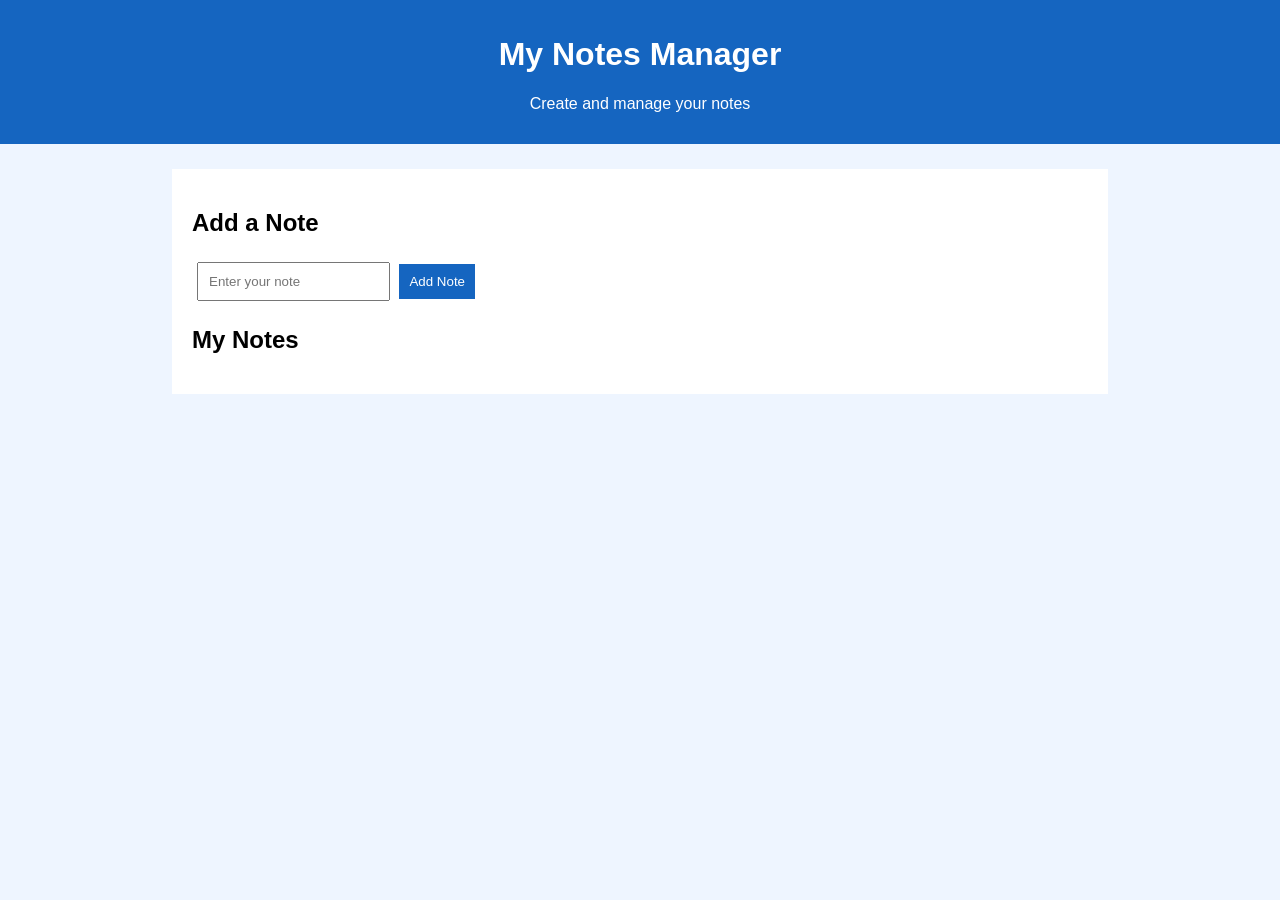
<file: web partb10/index.html>
<!DOCTYPE html>
<html>
<head>
  <title>Notes Manager</title>
  <link rel="stylesheet" href="styles.css">
</head>
<body>
<header>
  <h1>My Notes Manager</h1>
  <p>Create and manage your notes</p>
</header>

<div class="content">
  <h2>Add a Note</h2>
  <input id="note" placeholder="Enter your note">
  <button onclick="addNote()">Add Note</button>

  <h2>My Notes</h2>
  <div id="notes"></div>
</div>

<script src="script.js"></script>
</body>
</html>
</file>
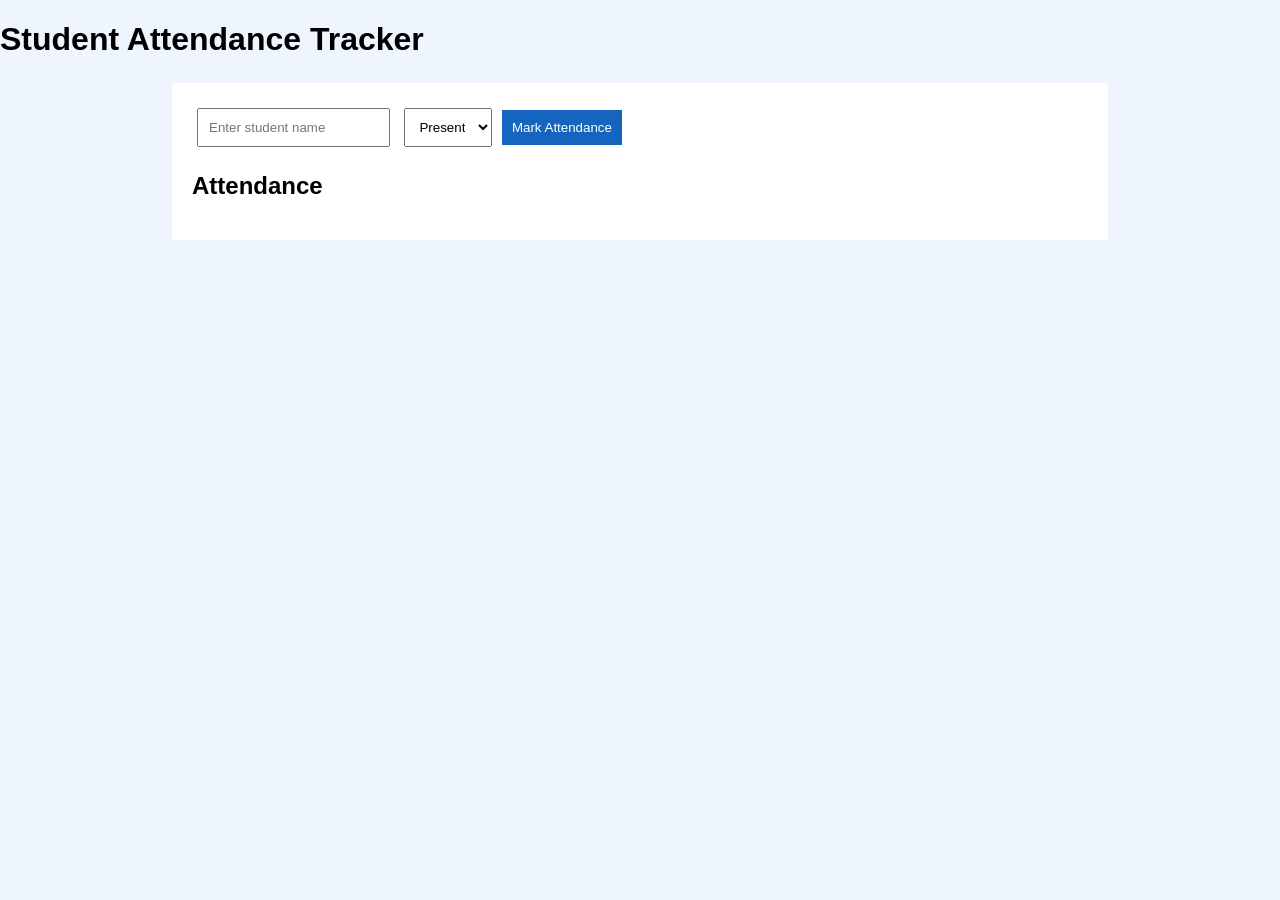
<file: WEB PARTB7/index.html>
<!DOCTYPE html>
<html>
<head>
  <title>Student Attendance Tracker</title>
  <link rel="stylesheet" href="styles.css">
</head>
<body>

<h1>Student Attendance Tracker</h1>

<div class="content">
  <input id="name" placeholder="Enter student name">

  <select id="status">
    <option value="Present">Present</option>
    <option value="Absent">Absent</option>
  </select>

  <button onclick="markAttendance()">Mark Attendance</button>

  <h2>Attendance</h2>
  <div id="list"></div>

  <p id="count"></p>
</div>

<script src="script.js"></script>
</body>
</html>
</file>
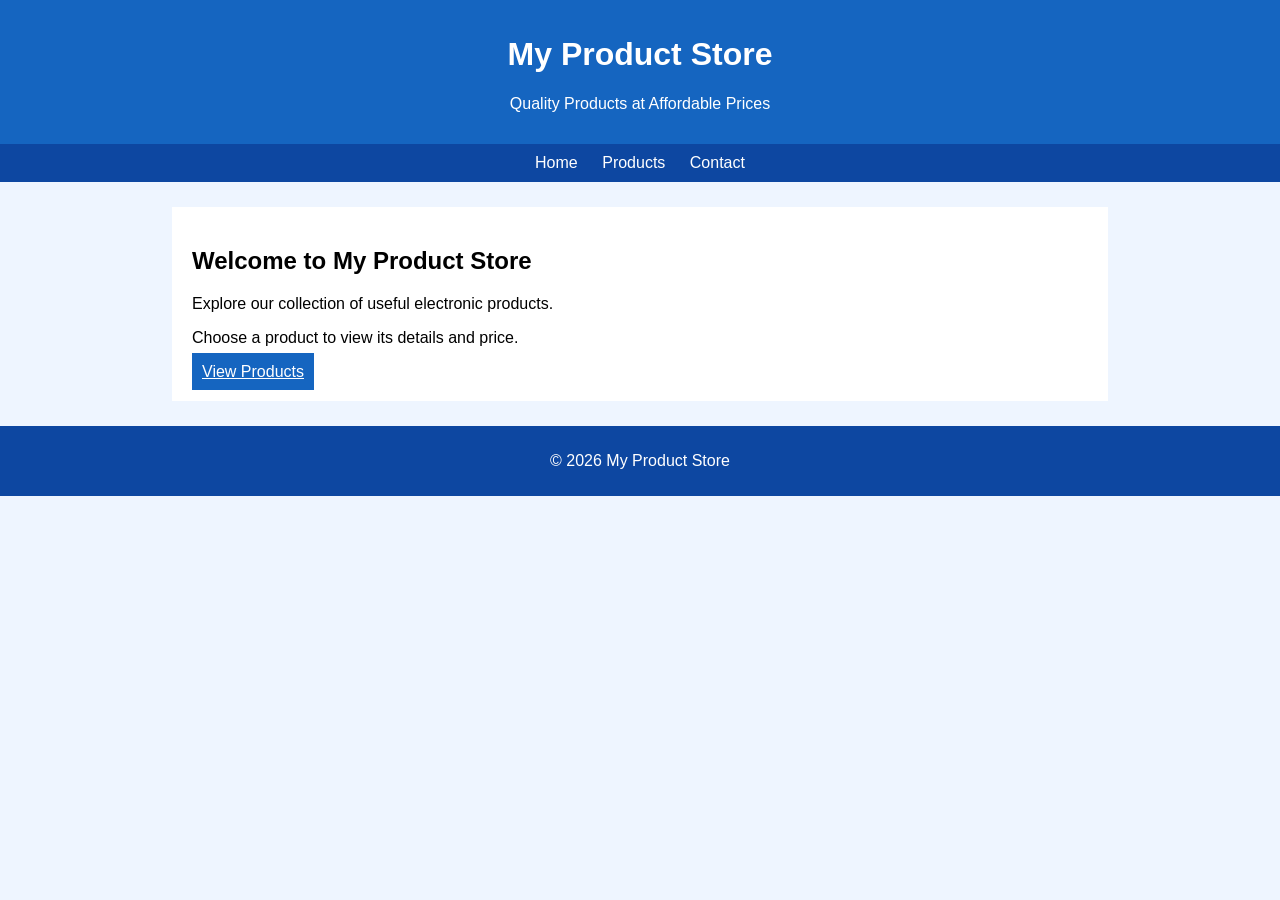
<file: WEB PARTB8/index.html>
<!DOCTYPE html>
<html>
<head>
  <title>Product Catalog</title>
  <link rel="stylesheet" href="styles.css">
</head>
<body>
<header>
  <h1>My Product Store</h1>
  <p>Quality Products at Affordable Prices</p>
</header>
<nav>
  <a href="index.html">Home</a>
  <a href="products.html">Products</a>
  <a href="contact.html">Contact</a>
</nav>
<div class="content">
  <h2>Welcome to My Product Store</h2>
  <p>Explore our collection of useful electronic products.</p>
  <p>Choose a product to view its details and price.</p>
  <a class="button" href="products.html">View Products</a>
</div>
<footer>
  <p>© 2026 My Product Store</p>
</footer>
</body>
</html>
</file>
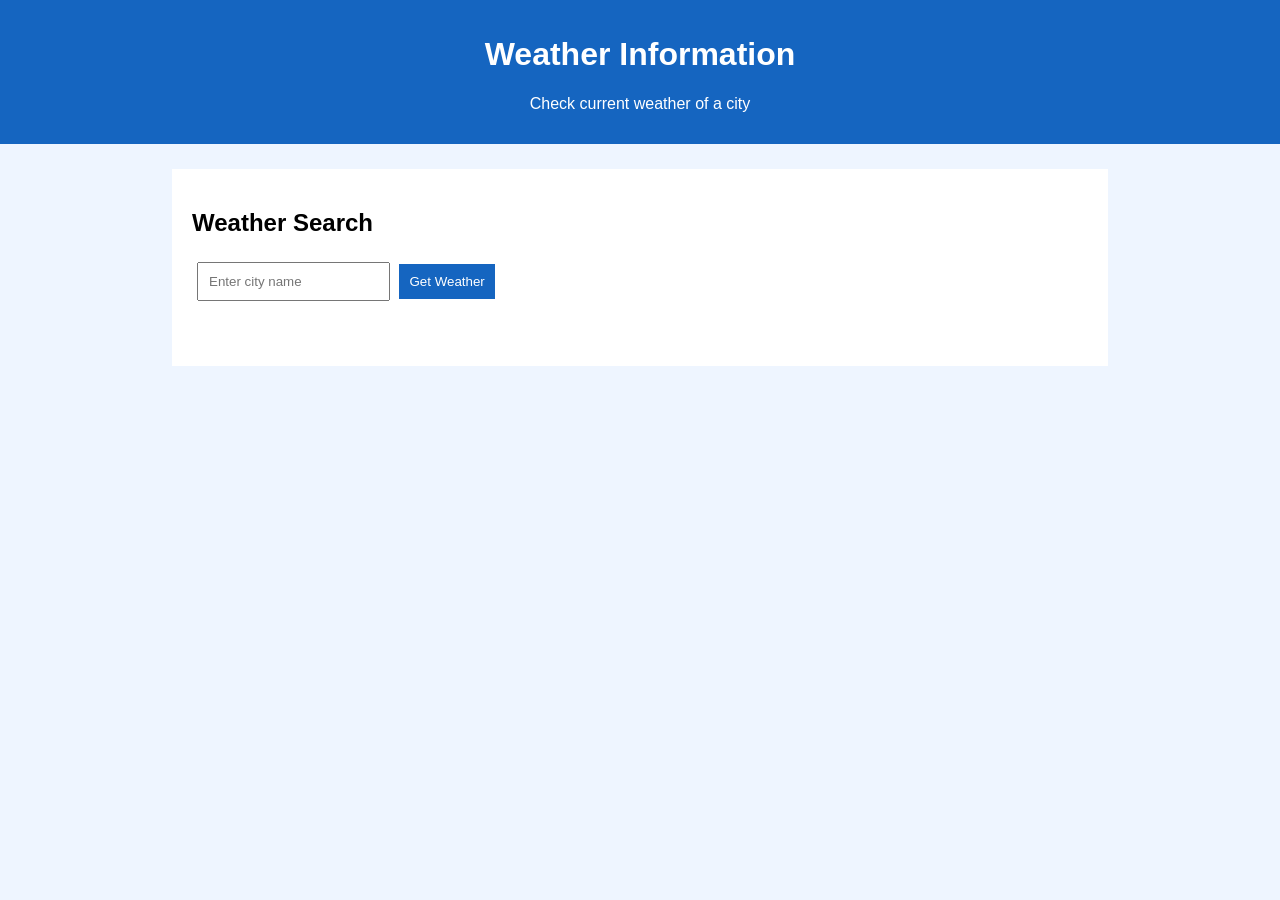
<file: WEB PARTB9/index.html>
<!DOCTYPE html>
<html>
<head>
  <title>Weather Information</title>
  <link rel="stylesheet" href="styles.css">
</head>
<body>
<header>
  <h1>Weather Information</h1>
  <p>Check current weather of a city</p>
</header>

<div class="content">
  <h2>Weather Search</h2>
  <input id="city" placeholder="Enter city name">
  <button onclick="getWeather()">Get Weather</button>
  <div id="result"></div>
</div>

<script src="script.js"></script>
</body>
</html>
</file>
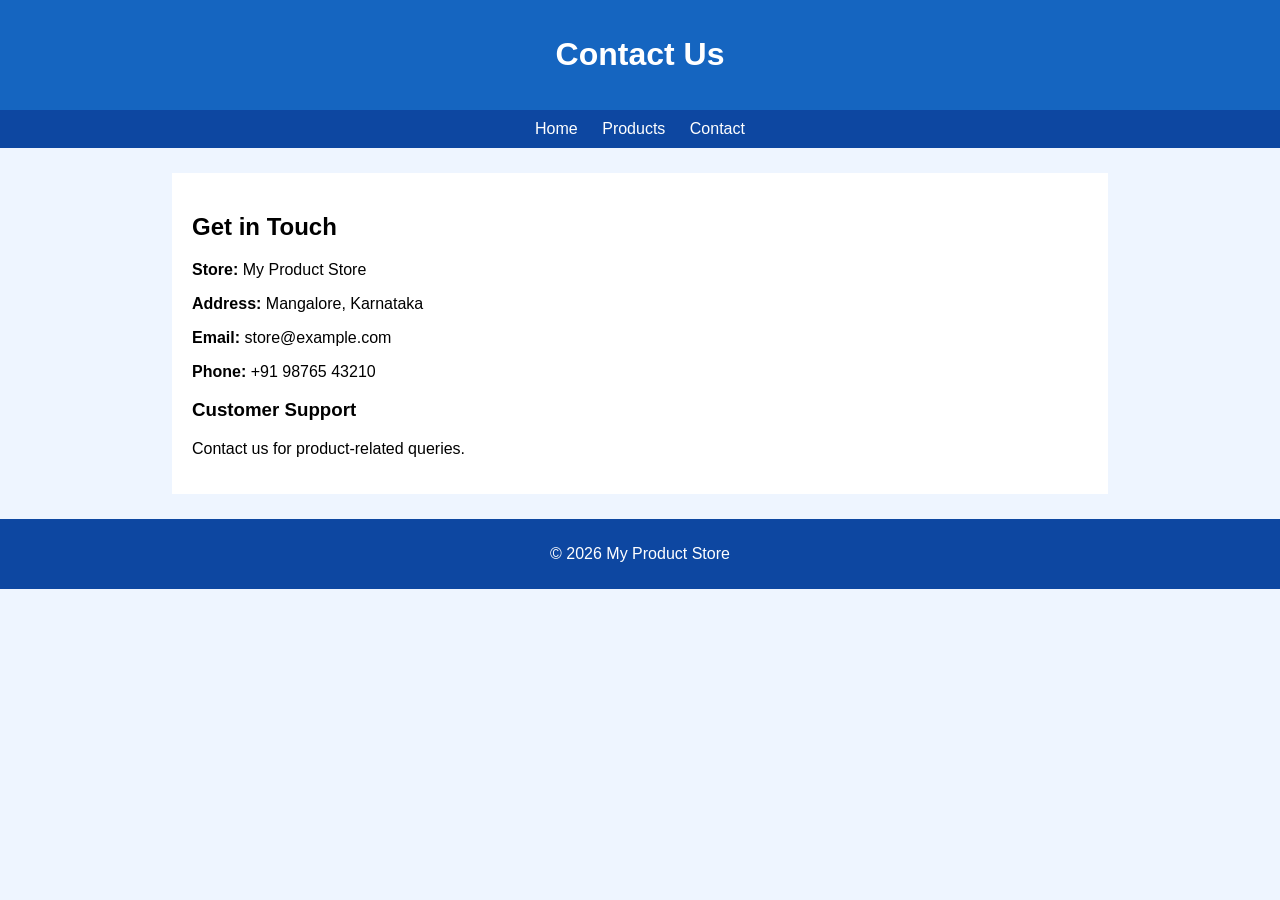
<file: WEB PARTB8/contact.html>
<!DOCTYPE html>
<html>
<head>
  <title>Contact</title>
  <link rel="stylesheet" href="styles.css">
</head>
<body>
<header>
  <h1>Contact Us</h1>
</header>
<nav>
  <a href="index.html">Home</a>
  <a href="products.html">Products</a>
  <a href="contact.html">Contact</a>
</nav>
<div class="content">
  <h2>Get in Touch</h2>
  <p><b>Store:</b> My Product Store</p>
  <p><b>Address:</b> Mangalore, Karnataka</p>
  <p><b>Email:</b> store@example.com</p>
  <p><b>Phone:</b> +91 98765 43210</p>
  <h3>Customer Support</h3>
  <p>Contact us for product-related queries.</p>
</div>
<footer>
  <p>© 2026 My Product Store</p>
</footer>
</body>
</html>
</file>
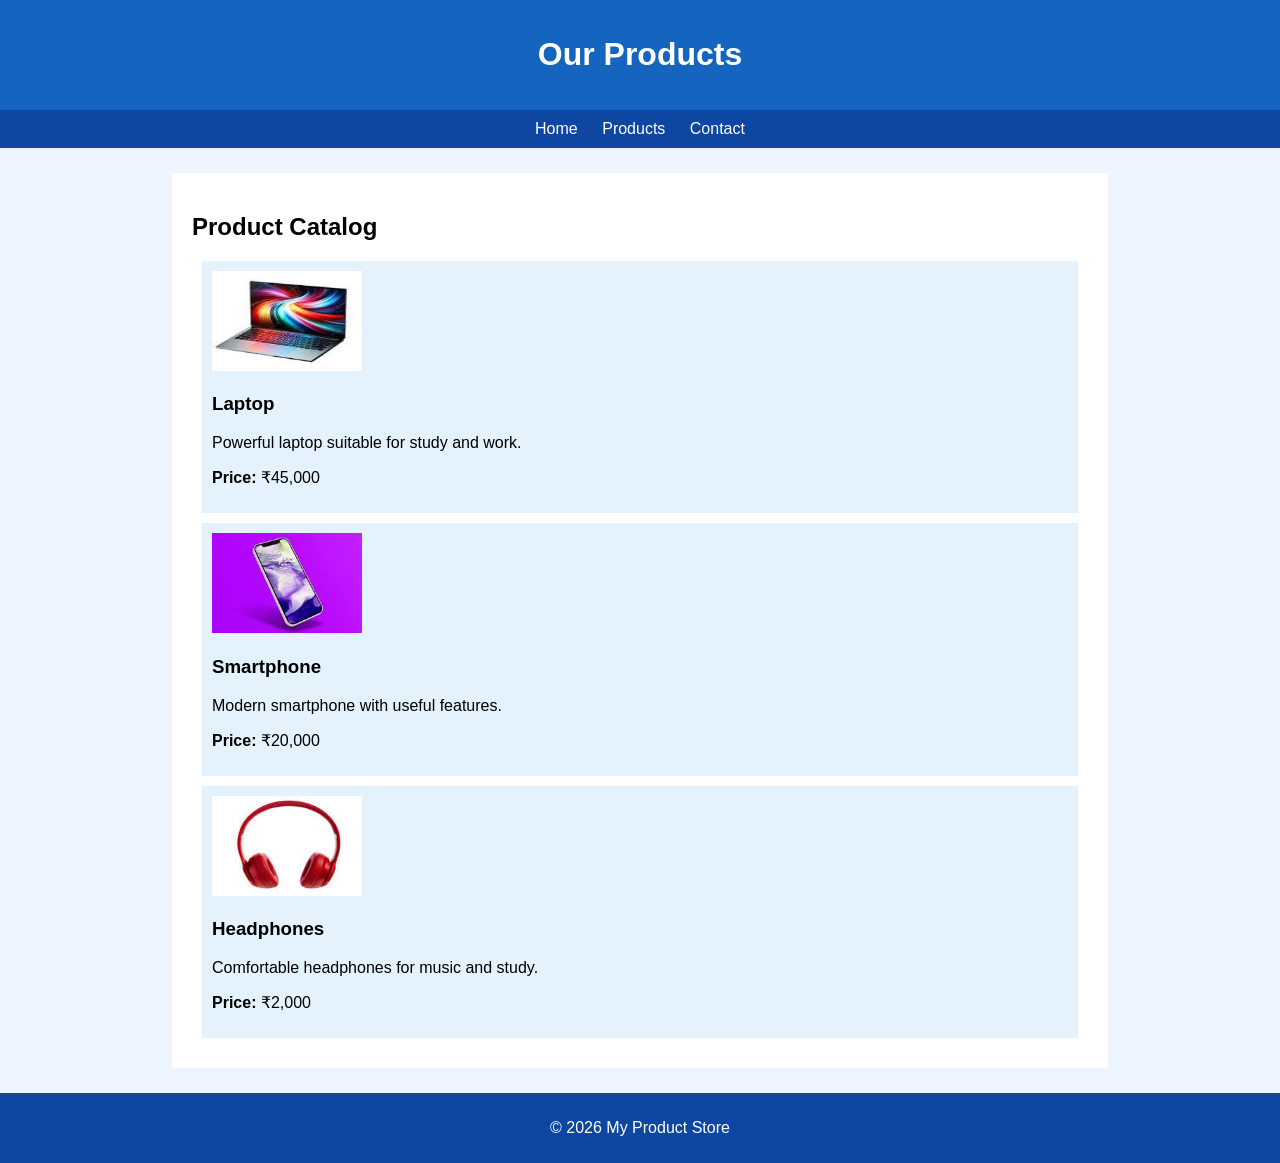
<file: WEB PARTB8/products.html>
<!DOCTYPE html>
<html>
<head>
  <title>Products</title>
  <link rel="stylesheet" href="styles.css">
</head>
<body>
<header>
  <h1>Our Products</h1>
</header>
<nav>
  <a href="index.html">Home</a>
  <a href="products.html">Products</a>
  <a href="contact.html">Contact</a>
</nav>
<div class="content">
  <h2>Product Catalog</h2>
  <div class="product">
    <img src="images/laptop.jpg" alt="Laptop">
    <h3>Laptop</h3>
    <p>Powerful laptop suitable for study and work.</p>
    <p><b>Price:</b> ₹45,000</p>
  </div>
  <div class="product">
    <img src="images/phone.jpg" alt="Smartphone">
    <h3>Smartphone</h3>
    <p>Modern smartphone with useful features.</p>
    <p><b>Price:</b> ₹20,000</p>
  </div>
  <div class="product">
    <img src="images/headphones.jpg" alt="Headphones">
    <h3>Headphones</h3>
    <p>Comfortable headphones for music and study.</p>
    <p><b>Price:</b> ₹2,000</p>
  </div>
</div>
<footer>
  <p>© 2026 My Product Store</p>
</footer>
</body>
</html>
</file>
<file: web partb10/styles.css>
body
   { margin: 0; font-family: Arial; background: #eef5ff;}
header
   { text-align: center; background: #1565c0; color: white; padding: 15px; }
nav
   { text-align: center; background: #0d47a1; padding: 10px; }
nav a
   { color: white; text-decoration: none; margin: 10px; }
.content, .container
   { width: 70%; margin: 25px auto; padding: 20px; background: white; }
button, .button
   { padding: 10px; background: #1565c0; color: white; border: 0; }
input, select
   { padding: 10px; margin: 5px; }
.event-box, .product, .note, .student
   { margin: 10px; padding: 10px; background: #e3f2fd; }
.product img
   { width: 150px; height: 100px; }
#result, #message
   { margin-top: 20px; padding: 10px; }
footer
   { text-align: center; padding: 10px; background: #0d47a1; color: white; }
</file>
<file: WEB PARTB7/styles.css>
body {
  margin: 0;
  font-family: Arial;
  background: #eef5ff;
}

header {
  text-align: center;
  background: #1565c0;
  color: white;
  padding: 15px;
}

nav {
  text-align: center;
  background: #0d47a1;
  padding: 10px;
}

nav a {
  color: white;
  text-decoration: none;
  margin: 10px;
}

.content, .container {
  width: 70%;
  margin: 25px auto;
  padding: 20px;
  background: white;
}

button, .button {
  padding: 10px;
  background: #1565c0;
  color: white;
  border: 0;
}

input, select {
  padding: 10px;
  margin: 5px;
}

.event-box, .product, .note, .student {
  margin: 10px;
  padding: 10px;
  background: #e3f2fd;
}

.product img {
  width: 150px;
  height: 100px;
}

#result, #message {
  margin-top: 20px;
  padding: 10px;
}

footer {
  text-align: center;
  padding: 10px;
  background: #0d47a1;
  color: white;
}
</file>
<file: WEB PARTB8/styles.css>
body
{
  margin: 0;
  font-family: Arial;
  background: #eef5ff;
}
header
{
  text-align: center;
  background: #1565c0;
  color: white;
  padding: 15px;
}
nav
{
  text-align: center;
  background: #0d47a1;
  padding: 10px;
}
nav a
{
  color: white;
  text-decoration: none;
  margin: 10px;
}
.content, .container
{
  width: 70%;
  margin: 25px auto;
  padding: 20px;
  background: white;
}
button, .button
{
  padding: 10px;
  background: #1565c0;
  color: white;
  border: 0;
}
input, select
{
  padding: 10px;
  margin: 5px;
}
.event-box, .product, .note, .student
{
  margin: 10px;
  padding: 10px;
  background: #e3f2fd;
}
.product img
{
  width: 150px;
  height: 100px;
}
#result, #message
{
  margin-top: 20px;
  padding: 10px;
}
footer
{
  text-align: center;
  padding: 10px;
  background: #0d47a1;
  color: white;
}
</file>
<file: WEB PARTB9/styles.css>
body
   { margin: 0; font-family: Arial; background: #eef5ff;}
header
   { text-align: center; background: #1565c0; color: white; padding: 15px; }
nav
   { text-align: center; background: #0d47a1; padding: 10px; }
nav a
   { color: white; text-decoration: none; margin: 10px; }
.content, .container
   { width: 70%; margin: 25px auto; padding: 20px; background: white; }
button, .button
   { padding: 10px; background: #1565c0; color: white; border: 0; }
input, select
   { padding: 10px; margin: 5px; }
.event-box, .product, .note, .student
   { margin: 10px; padding: 10px; background: #e3f2fd; }
.product img
   { width: 150px; height: 100px; }
#result, #message
   { margin-top: 20px; padding: 10px; }
footer
   { text-align: center; padding: 10px; background: #0d47a1; color: white; }
</file>
